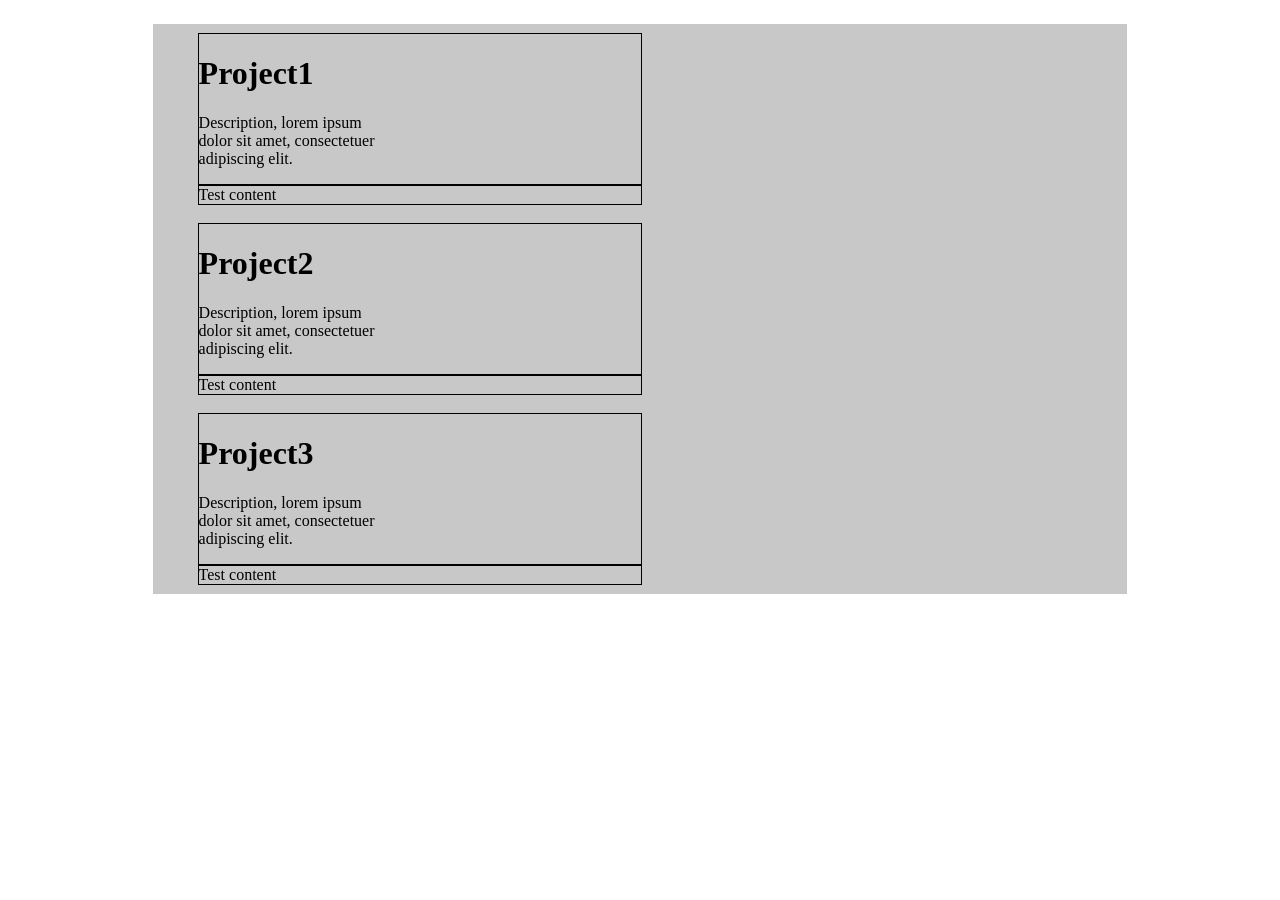
<file: index.html>
<!DOCTYPE html>
<html lang="en">

  <head>
    <meta charset="UTF-8">
    <title>Untitled</title>
    <link rel="stylesheet" href="./style.css">

  </head>
    
  <body>
  <div class="project-blocks-group">
  <div class="project-blocks">
    <div>
      <div class="left-section">
        <h1>Project1</h1>
        <p class="project-block-description">Description, lorem ipsum dolor sit amet, consectetuer adipiscing elit.
        <p>
      </div>
      <div class='right-section'>Test content</div>
    </div>
  </div>

  <div class="project-blocks">
    <div>
      <div class="left-section">
        <h1>Project2</h1>
        <p class="project-block-description">Description, lorem ipsum dolor sit amet, consectetuer adipiscing elit.
        <p>
      </div>
      <div class='right-section'>Test content</div>
    </div>
  </div>

  <div class="project-blocks">
    <div>
      <div class="left-section">
        <h1>Project3</h1>
        <p class="project-block-description">Description, lorem ipsum dolor sit amet, consectetuer adipiscing elit.
        <p>
      </div>
      <div class='right-section'>Test content</div>
    </div>
  </div>
</div>
    
  </body>
  
</html>
</file>
<file: style.css>
.project-blocks-group {
  padding-top: 1rem;
}

.project-blocks {
  background-color: rgba(200, 200, 200);
  width: 70%;
  padding-left: 5vh;
  padding-right: 5vh;
  padding-top: 1vh;
  padding-bottom: 1vh;
  margin: auto;
}

.project-block-description {
  width: 40%;
}

.left-section {
  border: 1px solid black;
  width: 50%;
}

.right-section {
  border: 1px solid black;
  width: 50%;
}
</file>
